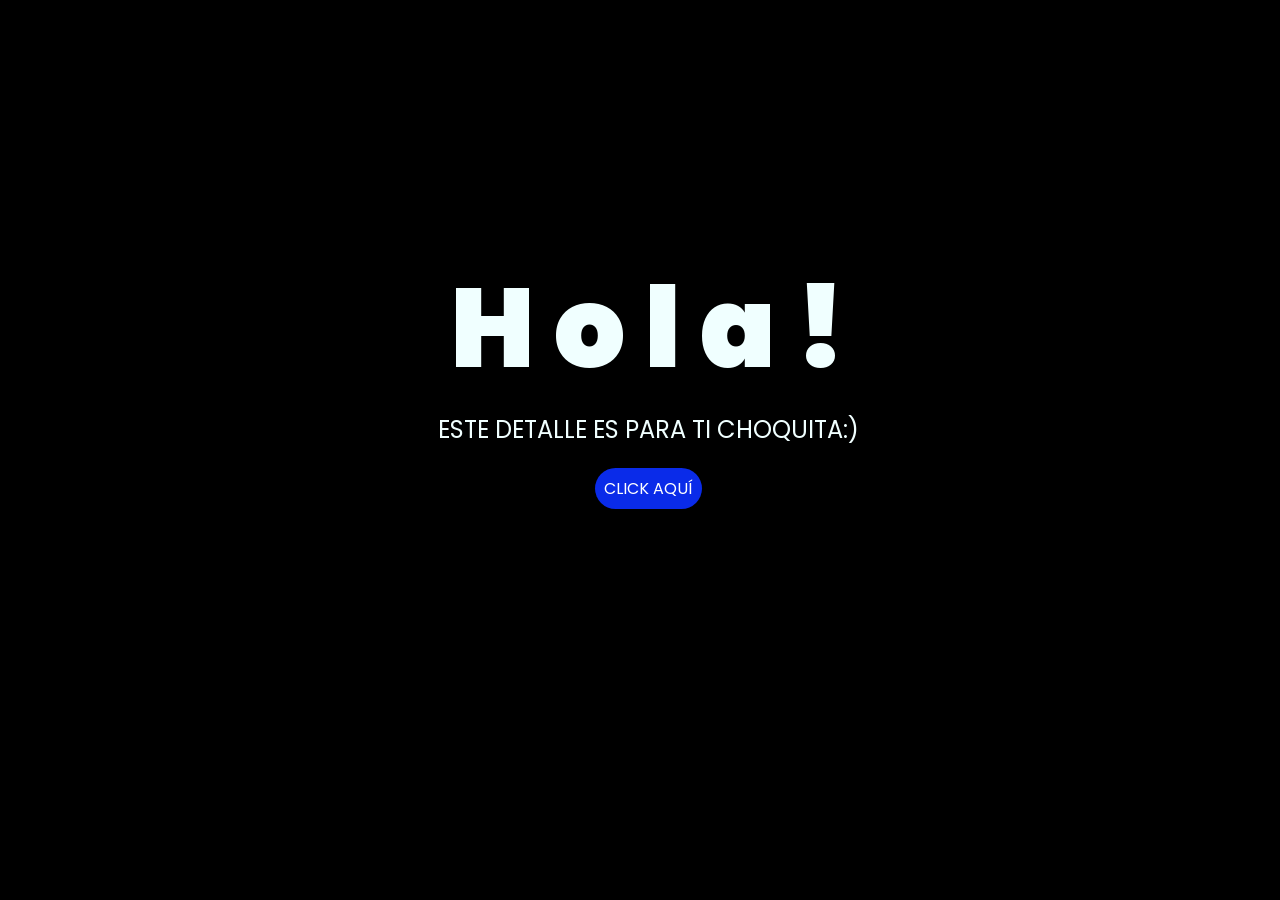
<file: index.html>
<!DOCTYPE html>
<html lang="es">

<head>
    <meta charset="UTF-8">
    <meta http-equiv="X-UA-Compatible" content="IE=edge">
    <meta name="viewport" content="width=device-width, initial-scale=1.0">
    <link rel="stylesheet" href="style.css">
    <link rel="icon" href="img/flowers.png" type="image/x-icon">
    <title>AUDREY</title>
</head>

<body>
    <div class="greetings">
        <span>H</span>
        <span>o</span>
        <span>l</span>
        <span>a</span>
        <span>!</span>
    </div>
    <div class="description">
        <span>ESTE DETALLE ES PARA TI CHOQUITA:)</span>
    </div>
    <div class="button">
        <button class="botones">
            <a href="flower.html" style="color: #fff;">CLICK AQUÍ</a>
        </button>
    </div>

</body>

</html>
</file>
<file: style.css>
@import url('https://fonts.googleapis.com/css2?family=Poppins:ital,wght@0,500;1,900&display=swap');
*{
    font-family: 'Poppins',cursive;
}
body{
    color: azure;
    width: 100%;
    height: 82vh;
    display: flex;
    flex-direction: column;
    align-items: center;
    justify-content: center;
    background-color: black;
    /* padding-top: -30; */
}

.botones{
    padding: 9px;
    border-radius: 80px;
    background-color: transparent;
    border: none;
}

.botones a{
    background-color: #0a2be9;
    padding: 9px;
    border-radius: 80px;
    -webkit-border-radius: 80px;
    -moz-border-radius: 80px;
    -ms-border-radius: 80px;
    -o-border-radius: 80px;

}

.botones a:focus{
    background-color: rgb(50, 194, 194);
}

.greetings{
    font-size: 7rem;
    font-weight: 900;
}
.greetings > span{
    animation: glow 2.5s ease-in-out infinite;
}
@keyframes glow{
    0%, 100%{
        color: #fff;
        text-shadow: 0 0 12px #39c6d6, 0 0 50px #39c6d6, 0 0 100px #39c6d6;
    }
    10%, 90%{
        color: #111;
        text-shadow: none;
    }
}
.greetings > span:nth-child(2){
    animation-delay: .2s ;
}
.greetings > span:nth-child(3){
    animation-delay: .4s ;
}
.greetings > span:nth-child(4){
    animation-delay: .6s;
}
.greetings > span:nth-child(5){
    animation-delay: .8s;
}
.greetings > span:nth-child(6){
    animation-delay: 1s;
}

.description{
    font-size: 1.5rem;
    margin-bottom: 20px;
}

.button a{
    text-decoration: none;
    font-size: 1rem;
    color: #111;
}

@media screen and (max-width:574px){
    .greetings{
        display: block;
        font-size: 4rem;
        font-weight: 800;
        text-align: center;
    }
    .description{
        font-size: 2rem;
    }
    
    .button a{
        font-size: 1rem;
    }
}
</file>
